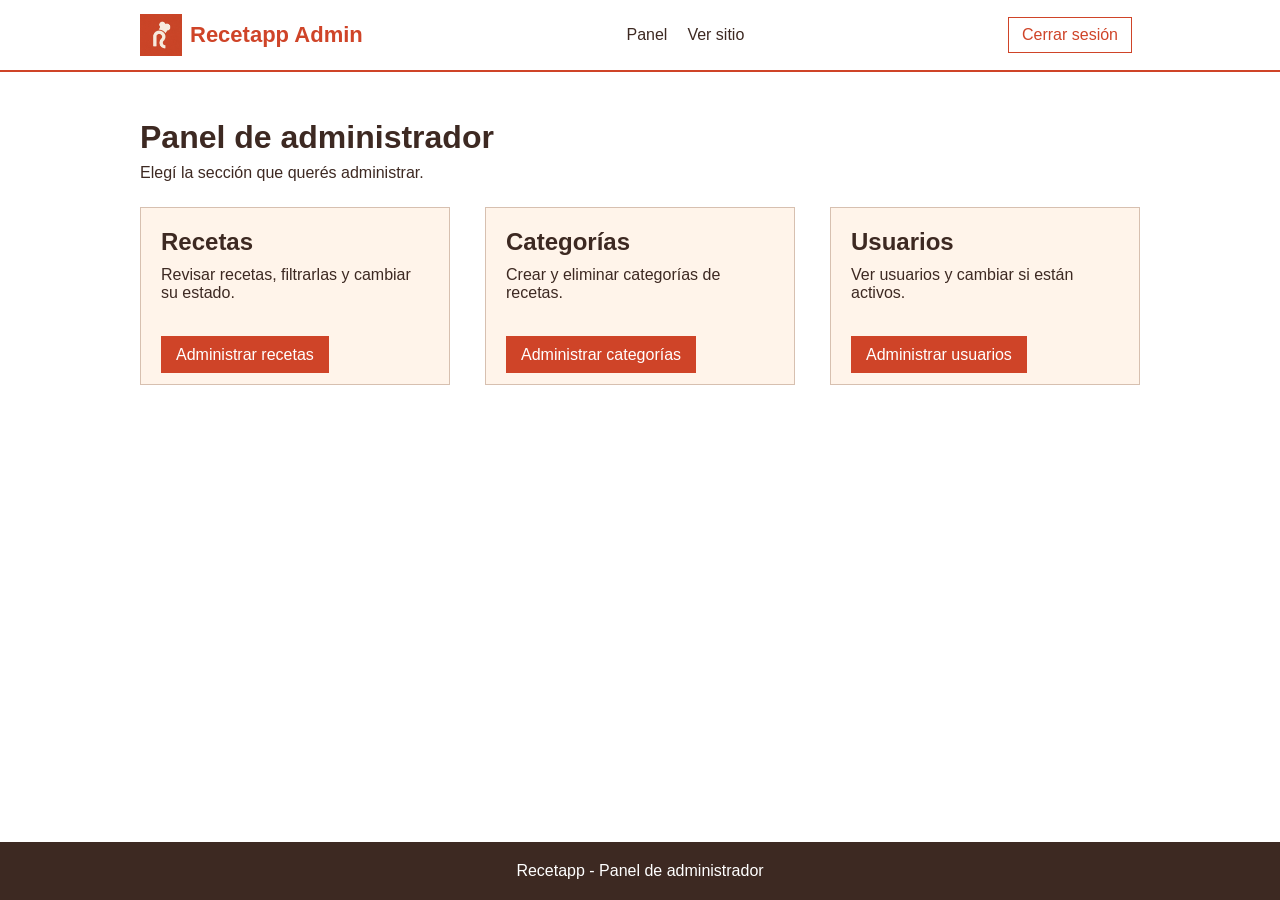
<file: PWEB-RECETAPP/admin.html>
<!DOCTYPE html>
<html lang="es">
<head>
    <meta charset="UTF-8">
    <meta name="viewport" content="width=device-width, initial-scale=1.0">
    <title>Panel de administrador - Recetapp</title>
    <link rel="stylesheet" href="css/general.css">
    <link rel="stylesheet" href="css/admin.css">
</head>
<body>
    <header>
        <div class="contenedor header-contenido">
            <a class="logo" href="admin.html">
                <img src="imagenes/logo-recetapp.png" alt="Logo de Recetapp">
                <span>Recetapp Admin</span>
            </a>
            <nav>
                <a href="admin.html">Panel</a>
                <a href="index.html">Ver sitio</a>
            </nav>
            <a class="boton-secundario" href="cerrar-sesion">Cerrar sesión</a>
        </div>
    </header>

    <main class="contenedor panel-admin">
        <h1>Panel de administrador</h1>
        <p class="descripcion-admin">Elegí la sección que querés administrar.</p>

        <div class="opciones-admin">
            <section class="opcion-admin">
                <h2>Recetas</h2>
                <p>Revisar recetas, filtrarlas y cambiar su estado.</p>
                <a class="boton" href="admin-recetas.html">Administrar recetas</a>
            </section>
            <section class="opcion-admin">
                <h2>Categorías</h2>
                <p>Crear y eliminar categorías de recetas.</p>
                <a class="boton" href="admin-categorias.html">Administrar categorías</a>
            </section>
            <section class="opcion-admin">
                <h2>Usuarios</h2>
                <p>Ver usuarios y cambiar si están activos.</p>
                <a class="boton" href="admin-usuarios.html">Administrar usuarios</a>
            </section>
        </div>
    </main>

    <footer><div class="contenedor"><p>Recetapp - Panel de administrador</p></div></footer>
</body>
</html>
</file>
<file: PWEB-RECETAPP/css/general.css>
* {
    margin: 0;
    padding: 0;
    box-sizing: border-box;
}

body {
    font-family: Arial, sans-serif;
    color: #3d2922;
    background-color: white;
    min-height: 100vh;
    display: flex;
    flex-direction: column;
}

main {
    flex: 1;
}

a {
    color: #3d2922;
    text-decoration: none;
}

.contenedor {
    width: 90%;
    max-width: 1000px;
    margin: auto;
}

header {
    background-color: white;
    border-bottom: 2px solid #cf4428;
}

.header-contenido {
    min-height: 70px;
    display: flex;
    align-items: center;
    justify-content: space-between;
}

.logo {
    display: flex;
    align-items: center;
    color: #cf4428;
    font-size: 22px;
    font-weight: bold;
}

.logo img {
    width: 42px;
    height: 42px;
    margin-right: 8px;
}

nav {
    display: flex;
}

nav a {
    margin: 0 10px;
}

nav a:hover {
    color: #cf4428;
}

.botones-header {
    display: flex;
}

.boton {
    background-color: #cf4428;
    color: white;
    border: 1px solid #cf4428;
    padding: 9px 14px;
    cursor: pointer;
}

.boton:hover {
    background-color: #a9341f;
}

.boton-secundario {
    background-color: white;
    color: #cf4428;
    border: 1px solid #cf4428;
    padding: 8px 13px;
    margin-right: 8px;
}

.mensaje-error {
    color: #b00020;
    font-size: 14px;
    min-height: 18px;
    margin-top: 4px;
}

.mensaje-exito {
    color: #287a36;
    margin-top: 14px;
}

.campo-error {
    border: 1px solid #b00020 !important;
}

.mostrar-contrasena {
    display: flex;
    margin-bottom: 15px;
}

.mostrar-contrasena label {
    margin-left: 6px;
}

.oculto {
    display: none;
}

footer {
    background-color: #3d2922;
    color: white;
    text-align: center;
    padding: 20px 0;
    margin-top: 35px;
}

@media screen and (max-width: 700px) {
    .header-contenido {
        flex-direction: column;
        padding: 12px 0;
    }

    nav {
        margin: 12px 0;
        flex-wrap: wrap;
        justify-content: center;
    }

    .botones-header {
        margin-top: 5px;
    }
}
</file>
<file: PWEB-RECETAPP/css/admin.css>
.panel-admin {
    padding-top: 35px;
    padding-bottom: 35px;
}

.panel-admin h1 {
    margin-top: 12px;
    margin-bottom: 8px;
}

.descripcion-admin {
    margin-bottom: 25px;
}

.opciones-admin {
    display: flex;
    justify-content: space-between;
    flex-wrap: wrap;
}

.opcion-admin {
    width: 31%;
    border: 1px solid #d7c0b0;
    background-color: #fff4ea;
    padding: 20px;
}

.opcion-admin h2 {
    margin-bottom: 10px;
}

.opcion-admin p {
    min-height: 65px;
    margin-bottom: 15px;
}

.volver {
    color: #cf4428;
}

.filtro-admin {
    margin: 22px 0;
}

.filtro-admin select,
.fila-admin select,
.usuario-admin select {
    padding: 7px;
    margin-left: 5px;
}

.lista-admin {
    border: 1px solid #d7c0b0;
}

.fila-admin {
    display: flex;
    align-items: center;
    padding: 14px;
    border-bottom: 1px solid #d7c0b0;
}

.fila-admin:last-child,
.usuario-admin:last-child {
    border-bottom: none;
}

.fila-admin img {
    width: 95px;
    height: 75px;
    object-fit: cover;
    margin-right: 15px;
}

.datos-admin {
    flex-grow: 1;
}

.datos-admin h2,
.usuario-admin h2 {
    font-size: 19px;
    margin-bottom: 5px;
}

.formulario-categoria {
    border: 1px solid #d7c0b0;
    background-color: #fff4ea;
    padding: 18px;
    margin: 22px 0;
}

.formulario-categoria label {
    font-weight: bold;
}

.formulario-categoria input {
    padding: 9px;
    margin: 0 8px;
    border: 1px solid #a99487;
}

.lista-categorias {
    list-style: none;
    width: 600px;
    max-width: 100%;
}

.lista-categorias li {
    display: flex;
    justify-content: space-between;
    align-items: center;
    border: 1px solid #d7c0b0;
    border-bottom: none;
    padding: 12px;
}

.lista-categorias li:last-child {
    border-bottom: 1px solid #d7c0b0;
}

.eliminar-categoria {
    background-color: white;
    color: #cf4428;
    border: 1px solid #cf4428;
    padding: 6px;
    cursor: pointer;
}

.usuario-admin {
    display: flex;
    justify-content: space-between;
    align-items: center;
    padding: 14px;
    border-bottom: 1px solid #d7c0b0;
}

@media screen and (max-width: 700px) {
    .opcion-admin {
        width: 100%;
        margin-bottom: 16px;
    }

    .opcion-admin p {
        min-height: 0;
    }

    .fila-admin,
    .usuario-admin {
        align-items: flex-start;
        flex-direction: column;
    }

    .fila-admin img {
        margin-bottom: 10px;
    }

    .fila-admin div:last-child,
    .usuario-admin div:last-child {
        margin-top: 12px;
    }

    .formulario-categoria label,
    .formulario-categoria input,
    .formulario-categoria button {
        display: block;
        width: 100%;
    }

    .formulario-categoria input {
        margin: 8px 0;
    }
}
</file>
